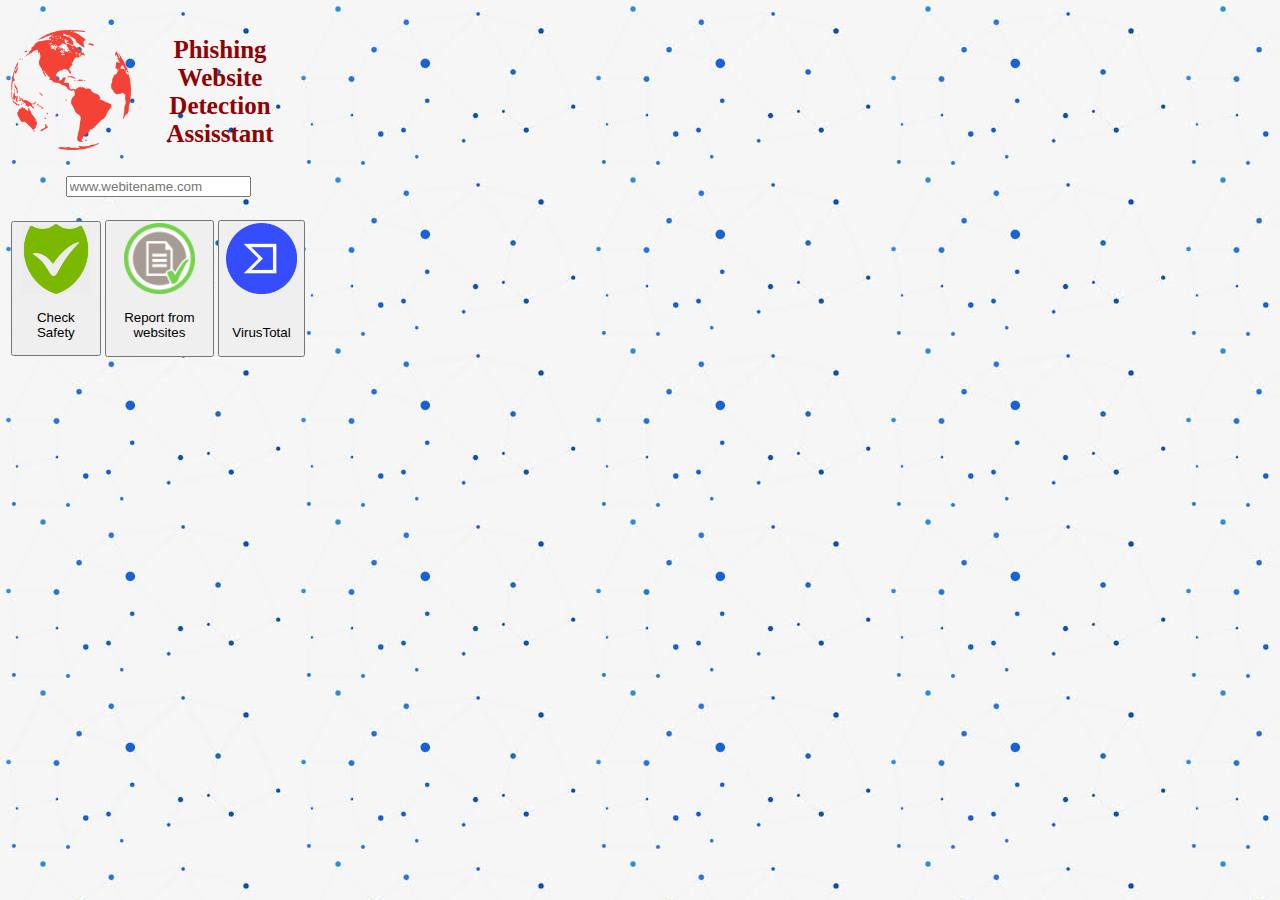
<file: Project/search_page.html>
<!DOCTYPE HTML>
<html>
<head>
	<meta charset="UTF-8">
	<title>Search_Page</title>
	<link rel="stylesheet" type="text/css" href="search_style.css">
</head>
<body>
	<center>
		<table>
			<tr><td><img src="images/logo_2.png" width="120px" height="120px"></td><td><h3>Phishing  Website  Detection  Assisstant</h3></td></tr>
		</table>
		<table>
			<tr><input type="text"  id="box1" placeholder="www.webitename.com"><br><br></tr>
			<tr>
				<td><button id="myButton2"><img src="images/safety.png" alt="safety" width="70px" height="70px"><p>Check Safety <br></p></button><br><br></td>		
				<td><button id="myButton3"><img src="images/report.png" alt="safety" width="71px" height="71px"><p>Report from websites</p></button><br><br></td>
				<td><button id="myButton1"><img src="images/virustotal.png" alt="safety" width="71px" height="71px"><p><br>VirusTotal</p></button><br><br></td>
			</tr>
		</table>
		<script type="text/javascript" src="search.js"></script> 
	</center>
</body>

</html>
</file>
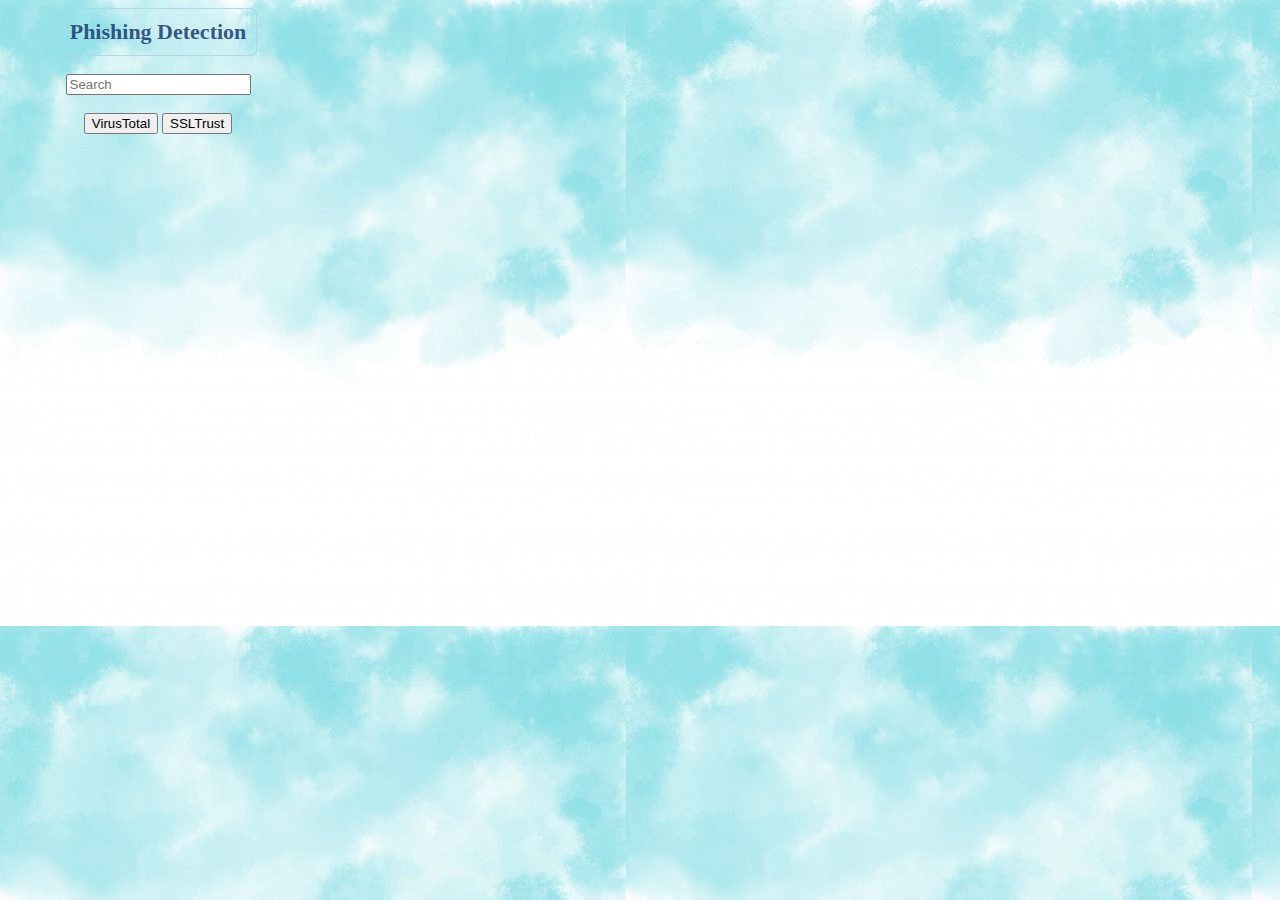
<file: Updates/Phishing_extension/search_page.html>
<!DOCTYPE HTML>
<html>

<head>
	<meta charset="UTF-8">
	<title>Search_Page</title>
	<link rel="stylesheet" type="text/css" href="style.css">
</head>

<body>
	<br><br><br><br>
	<center>
		<h1>Phishing Detection</h1><br>
		<input type="text" id="box1" placeholder="Search"><br><br>
		<button id="myButton1">VirusTotal</button>
		<button id="myButton2">SSLTrust</button>
		<script type="text/javascript" src="link.js"></script>
	</center>
</body>

</html>
</file>
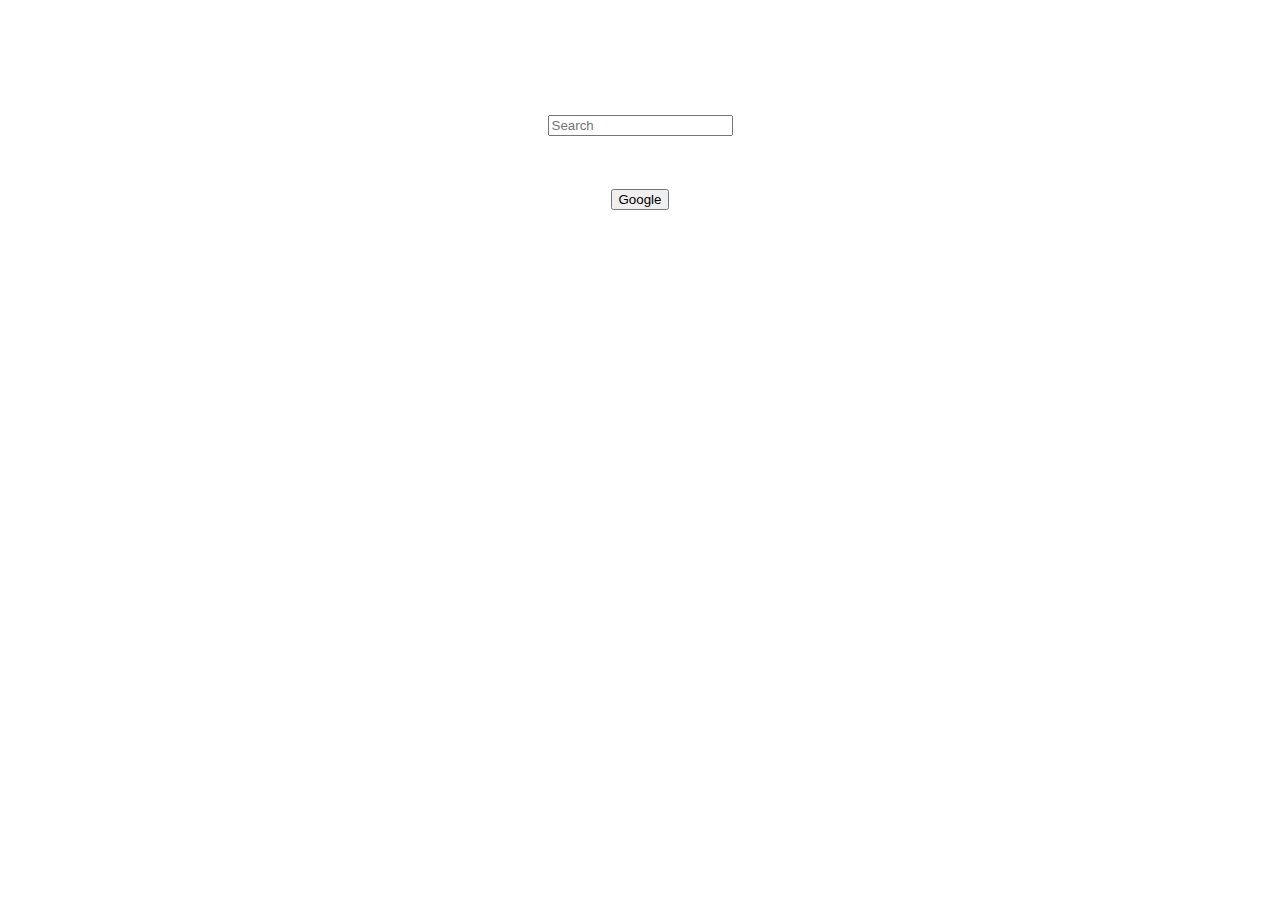
<file: Updates/phishing_extension_01/search_page.html>
<!DOCTYPE HTML>
<html>
<head>
	<meta charset="UTF-8">
	<title>Search_Page</title>
</head>
<body>
	<br><br><br><br><center><h1>
		<form action="https://www.google.com/search" method="GET" target="_blank">
		<input type="text" name="q"  placeholder="Search"  ><br><br>
				<input type="submit" name="s1" value="Google">
		</form>
	</center></h1>
</body>
</html>
</file>
<file: Project/search_style.css>
body {
    width: 300px;
    height: 200px;
    background-color: rgba(0, 0, 0, 0.822);
    background-image: url("images/img_bg_3.jpg");
    justify-content: center;
}

h3{ 
    font-family: "Georgia";
    font-size: 25px;
    font-weight: bold;
    color: #910202;
    text-align:center;
  }
</file>
<file: Updates/Phishing_extension/style.css>
body {
    width: 300px;
    height: 200px;
    background-color: rgba(255, 255, 255, 0.822);
    background-image: url('bg_img.jpg');
    display: flex;
    justify-content: center;
}

h1 {
    display: inner-flex;
    margin: auto 10px;
    font-size: 22px;
    color: rgba(23, 49, 105, 0.829);
    border-radius: 6px;
    border: 1px solid lightblue;
    padding: 10px;
}
</file>
